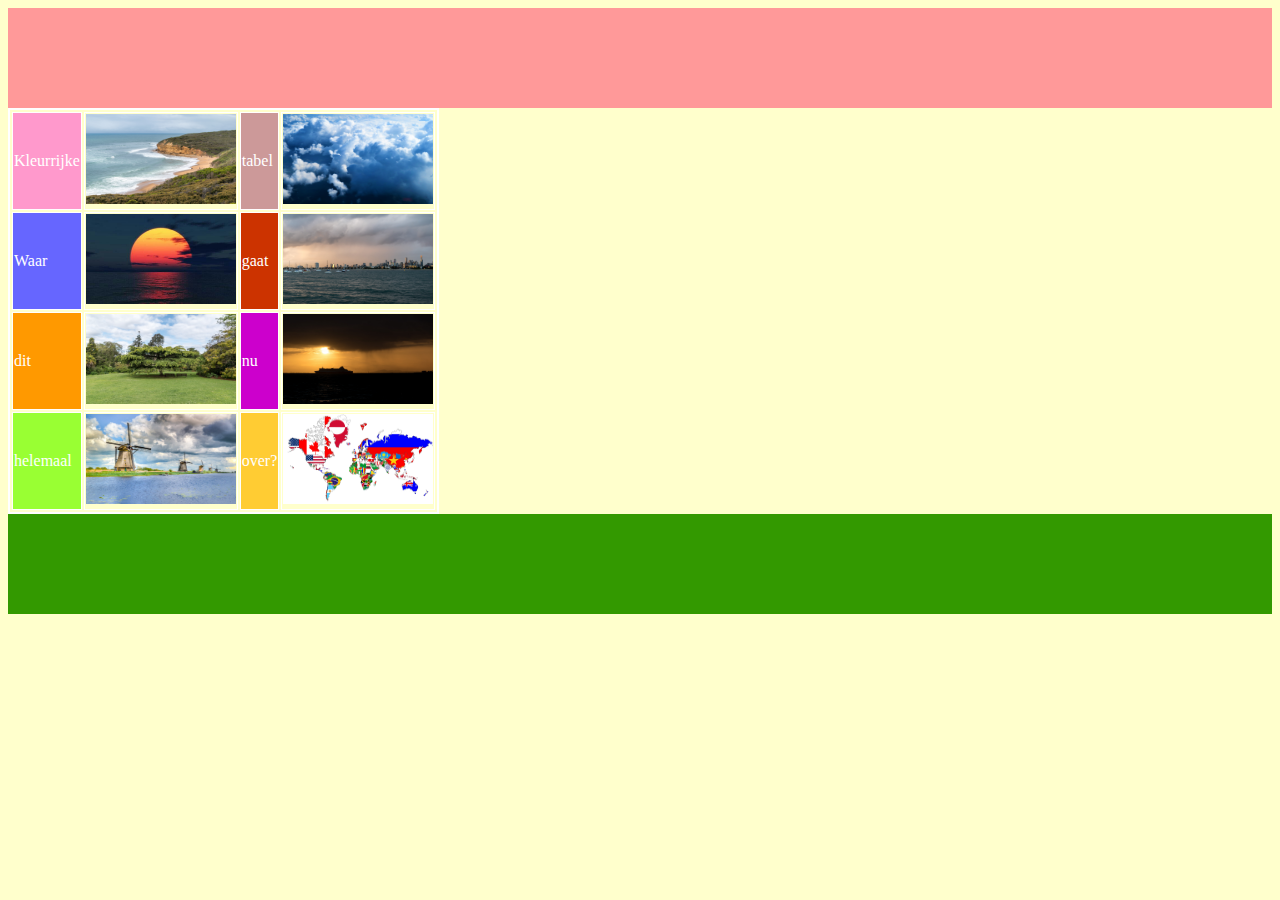
<file: index.html>
<!DOCTYPE html>
<html>


  <head>
    <meta charset="utf-8">
    <meta http-equiv='cache-control' content='no-cache'> 
    <meta http-equiv='expires' content='0'> 
    <meta http-equiv='pragma' content='no-cache'>

    <title>Een kleurrijke tabel</title>

    <link rel="stylesheet" type="text/css" href="css/main.css">
  </head>

  <body>

  <header></header>

  <table id="tabel" border="2" bordercolor="white">

  <tr id="tr1">
  <td id= "A1">Kleurrijke</td><td id ="B1"><img src="img/image_4.jpg" alt="Eenafbeelding van een stukje kust." title="Een stukje kust" width="150" height="90"></td>
  <td id="C1">tabel</td><td id="D1"><img src="img/wolken.jpeg" alt="Een afbeelding van heldere wolken." Title="Heldere wolken" width="150" height="90"></td>
  </tr>

  <tr id="tr2">
  <td id="A2">Waar</td><td id="B2"><img src="img/image_5.jpg" alt="Een afbeelding van een zonsopkomst of zonsondergang." title="Zonsopkomst of ondergang" width="150" height="90"></td>
  <td id="C2">gaat</td><td id="D2"><img src="img/image_3.jpg" alt="Een afbeelding van een skyline gezien vanaf het water." title="Skyline vanaf het water" width="150" height="90"></td>
  </tr>

  <tr id="tr3">
  <td id="A3">dit</td><td id="B3"><img src="img/image_2.jpg" alt="Een mooie open plek in het bos." title="Open plek in het bos" width="150" height="90"></td>
  <td id="C3">nu</td><td id="D3"><img src="img/image_1.jpg"  alt="Een afbeelding van een schip bij zonsopkomst of zonsonderhang." title="Een schip nij zonsop of-ondergang"width="150" height="90"></td>
  </tr>

  <tr id="tr4">
  <td id="A4">helemaal</td><td id="B4"><img src="img/molen.jpg" alt="Een afbeelding van een aantal molens naast elkaar." title="Aantal molens naast elkaar" width="150" height="90"></td>
  <td id="C4">over?</td><td id="D4"><img src="img/wereldkaart.jpg" alt="Een afbeelding van een getekende wereldkaart" title="Getekende wereldkaart" width="150" height="90"></td>
  </tr>

  </table>

  <footer></footer>

  </body>
  </html>
</file>
<file: css/main.css>
body {background-color: #FFFFCC;
     }

header {background-color: #FF9999;
         width:100%;
         height:100px}

footer {background-color: #339900;
        width:100%;
        height:100px;
        bottom:0px;}

#tabel {
        
        color:white;
      }

#A1{background-color:#FF99CC;
   }

#C1{background-color:#CC9999;
   }

#A2{background-color:#6666FF;
   }

#C2{background-color:#CC3300;
   }



#A3{background-color:#FF9900;
   }

#C3{background-color:#CC00CC;
   }

#A4{background-color:#99FF33;
   }

#C4{background-color:#FFCC33;
   }
































































  :}
</file>
